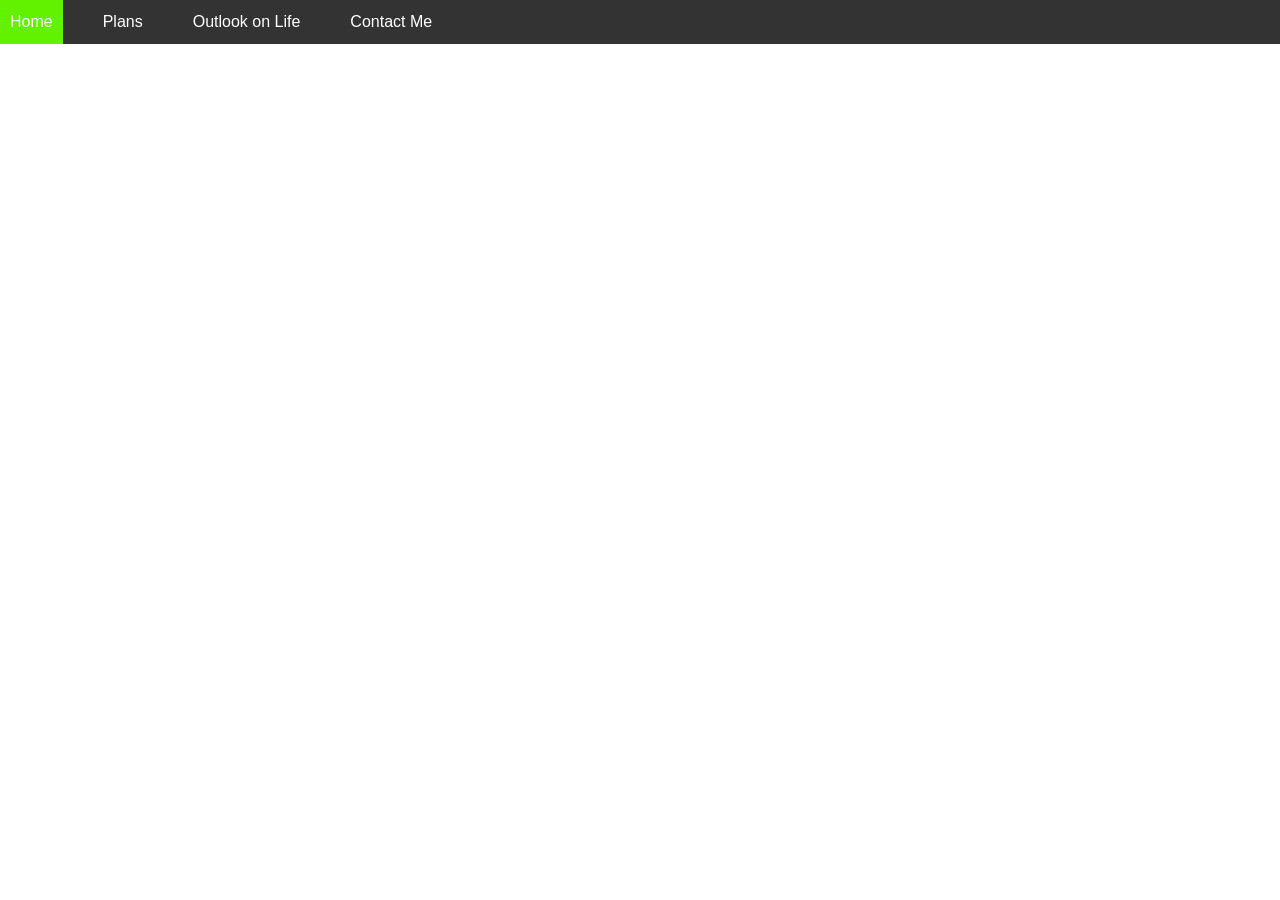
<file: index.html>
<!DOCTYPE html>
<html lang="en" dir="ltr">
    <head>
        <meta charset="utf-8">
        <title>My WebPage</title>
        <meta charset="utf-8">
        <meta name="viewport" content="width=device-width, initial-scale=1, shrink-to-fit=no">

    <!-- Bootstrap CSS -->
        <link rel="stylesheet" href="https://stackpath.bootstrapcdn.com/bootstrap/4.4.1/css/bootstrap.min.css" integrity="sha384-Vkoo8x4CGsO3+Hhxv8T/Q5PaXtkKtu6ug5TOeNV6gBiFeWPGFN9MuhOf23Q9Ifjh" crossorigin="anonymous">
        <link rel="stylesheet" href="style.css">
    </head>
    <body>
        <ul id="Navigation_Bar">
            <li><a href="home.html" class="active">Home</a></li>
            <li><a href="plans.html" >Plans</a></li>
            <li><a href="outlook_on_life.html" >Outlook on Life</a></li>
            <li><a href="contact_me.html ">Contact Me</a></li>
        </ul>
    </body>
</html>
</file>
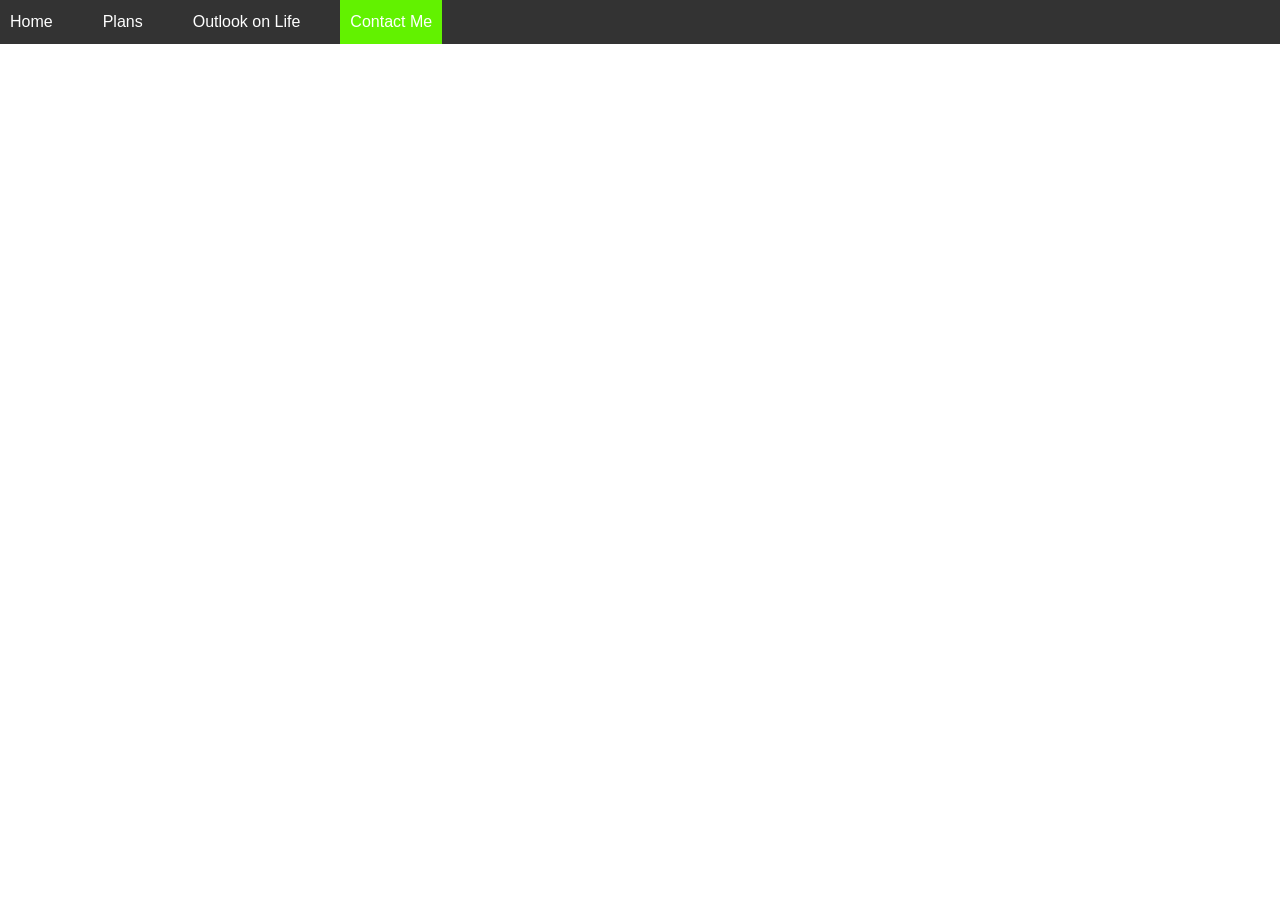
<file: contact_me.html>
<!DOCTYPE html>
<html lang="en" dir="ltr">
    <head>
        <meta charset="utf-8">
        <title>My WebPage</title>
        <meta charset="utf-8">
        <meta name="viewport" content="width=device-width, initial-scale=1, shrink-to-fit=no">

    <!-- Bootstrap CSS -->
        <link rel="stylesheet" href="https://stackpath.bootstrapcdn.com/bootstrap/4.4.1/css/bootstrap.min.css" integrity="sha384-Vkoo8x4CGsO3+Hhxv8T/Q5PaXtkKtu6ug5TOeNV6gBiFeWPGFN9MuhOf23Q9Ifjh" crossorigin="anonymous">
        <link rel="stylesheet" href="style.css">
    </head>
    <body>
        <ul id="Navigation_Bar">
            <li><a href="home.html" >Home</a></li>
            <li><a href="plans.html" >Plans</a></li>
            <li><a href="outlook_on_life.html" >Outlook on Life</a></li>
            <li><a href="contact_me.html " class="active">Contact Me</a></li>
        </ul>
    </body>
</html>
</file>
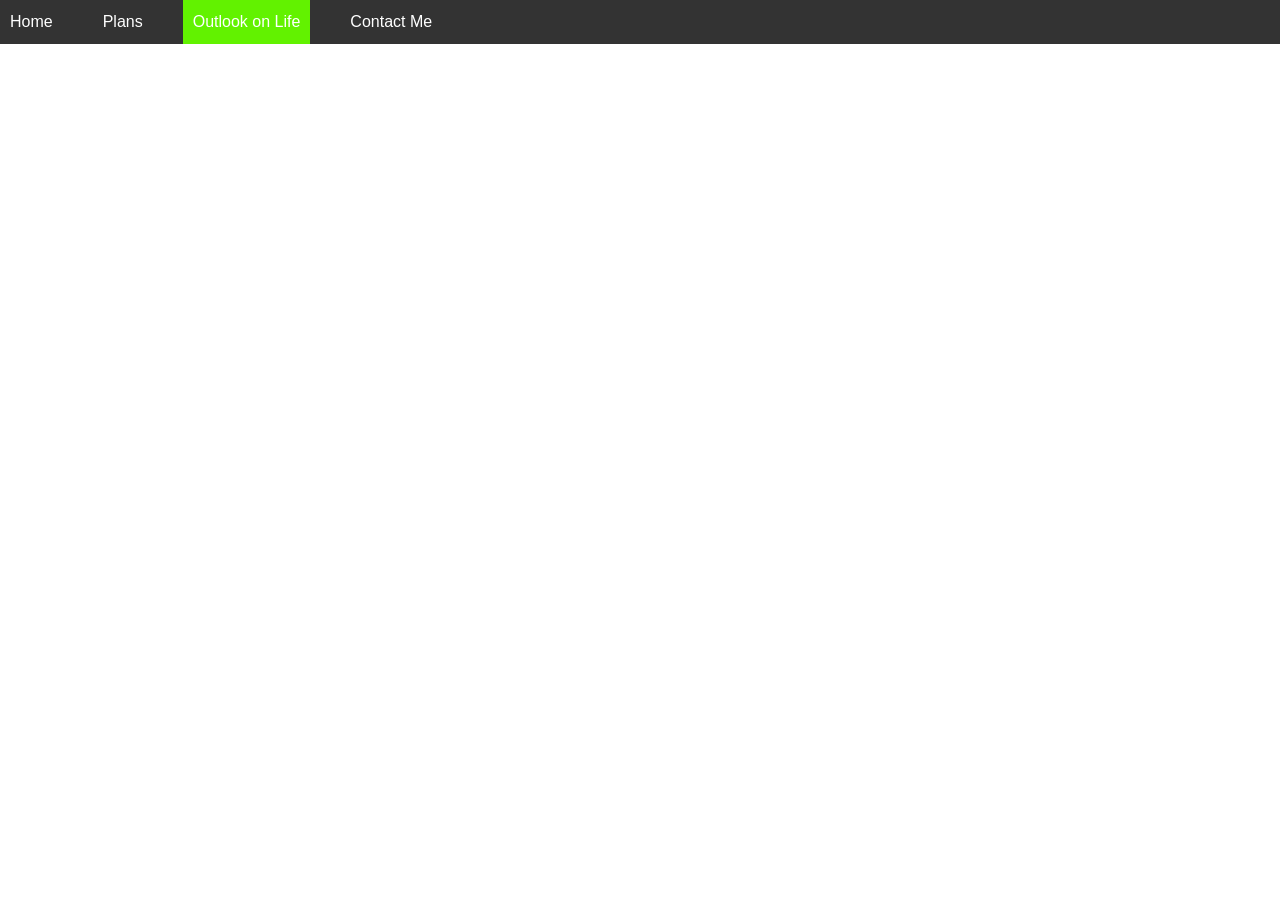
<file: outlook_on_life.html>
<!DOCTYPE html>
<html lang="en" dir="ltr">
    <head>
        <meta charset="utf-8">
        <title>My WebPage</title>
        <meta charset="utf-8">
        <meta name="viewport" content="width=device-width, initial-scale=1, shrink-to-fit=no">

    <!-- Bootstrap CSS -->
        <link rel="stylesheet" href="https://stackpath.bootstrapcdn.com/bootstrap/4.4.1/css/bootstrap.min.css" integrity="sha384-Vkoo8x4CGsO3+Hhxv8T/Q5PaXtkKtu6ug5TOeNV6gBiFeWPGFN9MuhOf23Q9Ifjh" crossorigin="anonymous">
        <link rel="stylesheet" href="style.css">
    </head>
    <body>
        <ul id="Navigation_Bar">
            <li><a href="home.html" >Home</a></li>
            <li><a href="plans.html" >Plans</a></li>
            <li><a href="outlook_on_life.html" class="active" >Outlook on Life</a></li>
            <li><a href="contact_me.html ">Contact Me</a></li>
        </ul>
    </body>
</html>
</file>
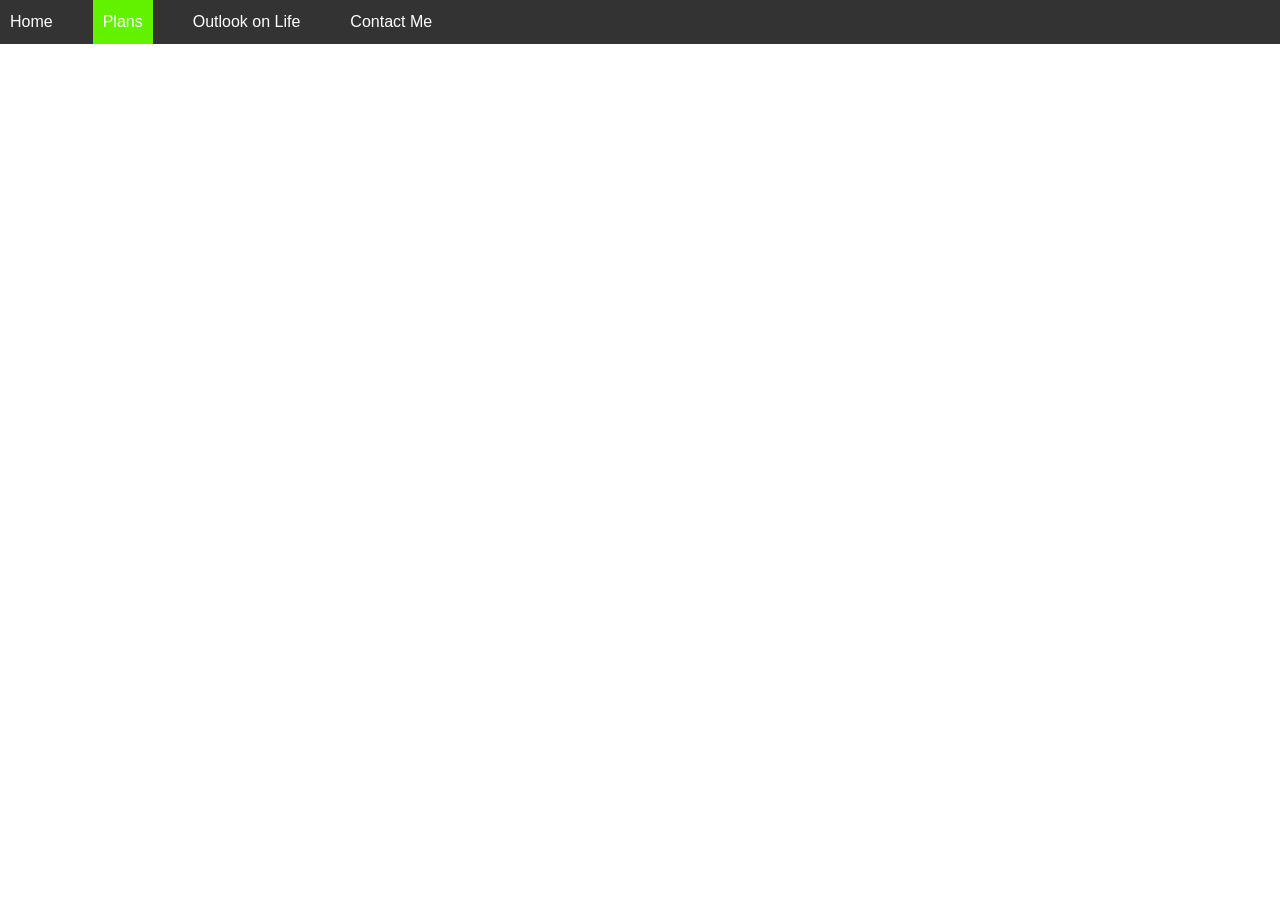
<file: plans.html>
<!DOCTYPE html>
<html lang="en" dir="ltr">
    <head>
        <meta charset="utf-8">
        <title>My WebPage</title>
        <meta charset="utf-8">
        <meta name="viewport" content="width=device-width, initial-scale=1, shrink-to-fit=no">

    <!-- Bootstrap CSS -->
        <link rel="stylesheet" href="https://stackpath.bootstrapcdn.com/bootstrap/4.4.1/css/bootstrap.min.css" integrity="sha384-Vkoo8x4CGsO3+Hhxv8T/Q5PaXtkKtu6ug5TOeNV6gBiFeWPGFN9MuhOf23Q9Ifjh" crossorigin="anonymous">
        <link rel="stylesheet" href="style.css">
    </head>
    <body>
        <ul id="Navigation_Bar">
            <li><a href="home.html" >Home</a></li>
            <li><a href="plans.html" class="active" >Plans</a></li>
            <li><a href="outlook_on_life.html" >Outlook on Life</a></li>
            <li><a href="contact_me.html ">Contact Me</a></li>
        </ul>
    </body>
</html>
</file>
<file: style.css>
#Navigation_Bar {
  list-style-type: none;
  overflow: hidden;
  background-color: #333;
  margin: 0;
  padding: 0;
}
#Navigation_Bar li {
  float: left;
}
#Navigation_Bar a {
  display: block;
  padding: 10px;
  margin-right: 30px;
  text-align: center;
  text-decoration: none;
  color: white;
}
#Navigation_Bar a:hover {
  color: yellow;
}

.active {
  background-color: #62f200;
}

/*# sourceMappingURL=style.css.map */
</file>
